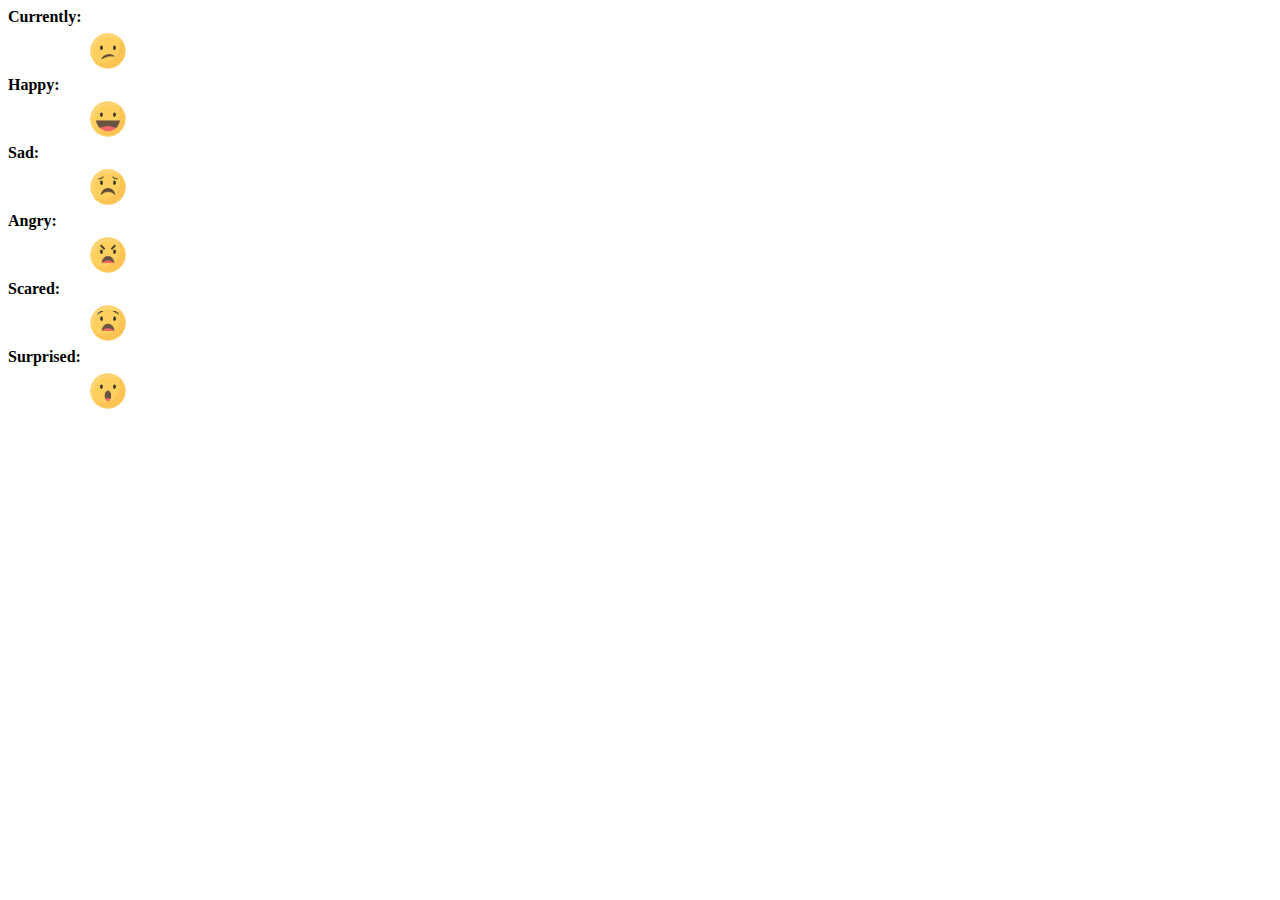
<file: popup/mindfully.html>
<!DOCTYPE html>

<html>
  <head>
    <meta charset="utf-8">
    <link rel="stylesheet" href="mindfully.css"/>
  </head>

<body>
    <div class="emoji">Currently:<img src="../emoji/neutral.png" width="50" height="50" class="center"></div>
    <div class="emoji">Happy:<img src="../emoji/happy.png" width="50" height="50" class="center"></div>
    <div class="emoji">Sad:<img src="../emoji/sad.png" width="50" height="50" class="center"></div>
    <div class="emoji">Angry:<img src="../emoji/angry.png" width="50" height="50" class="center"></div>
    <div class="emoji">Scared:<img src="../emoji/scared.png" width="50" height="50" class="center"></div>
    <div class="emoji">Surprised:<img src="../emoji/surprised.png" width="50" height="50" class="center"></div>
  <script src="mindfully.js"></script>
</body>

</html>
</file>
<file: popup/mindfully.css>
html, body {
  width: 200px;
}

#tickerDiv {
            font-weight: bold;
            /*height: 30px;*/
            /*line-height: 10px;*/
            font-size: 1.5em;
}

#summaryText
{
  font-size: 0.7em;
}

.hidden {
  display: none;
}

.button {
  padding: 20px;
  text-align: center;
  font-size: 2em;
  cursor: pointer;
}

.emoji {
  font-weight: 600
}

.reset {
  background-color: #FBFBC9;
}

.reset:hover {
  background-color: #EAEA9D;
}

.center {
  display: block;
  margin-left: auto;
  margin-right: auto;
}
</file>
